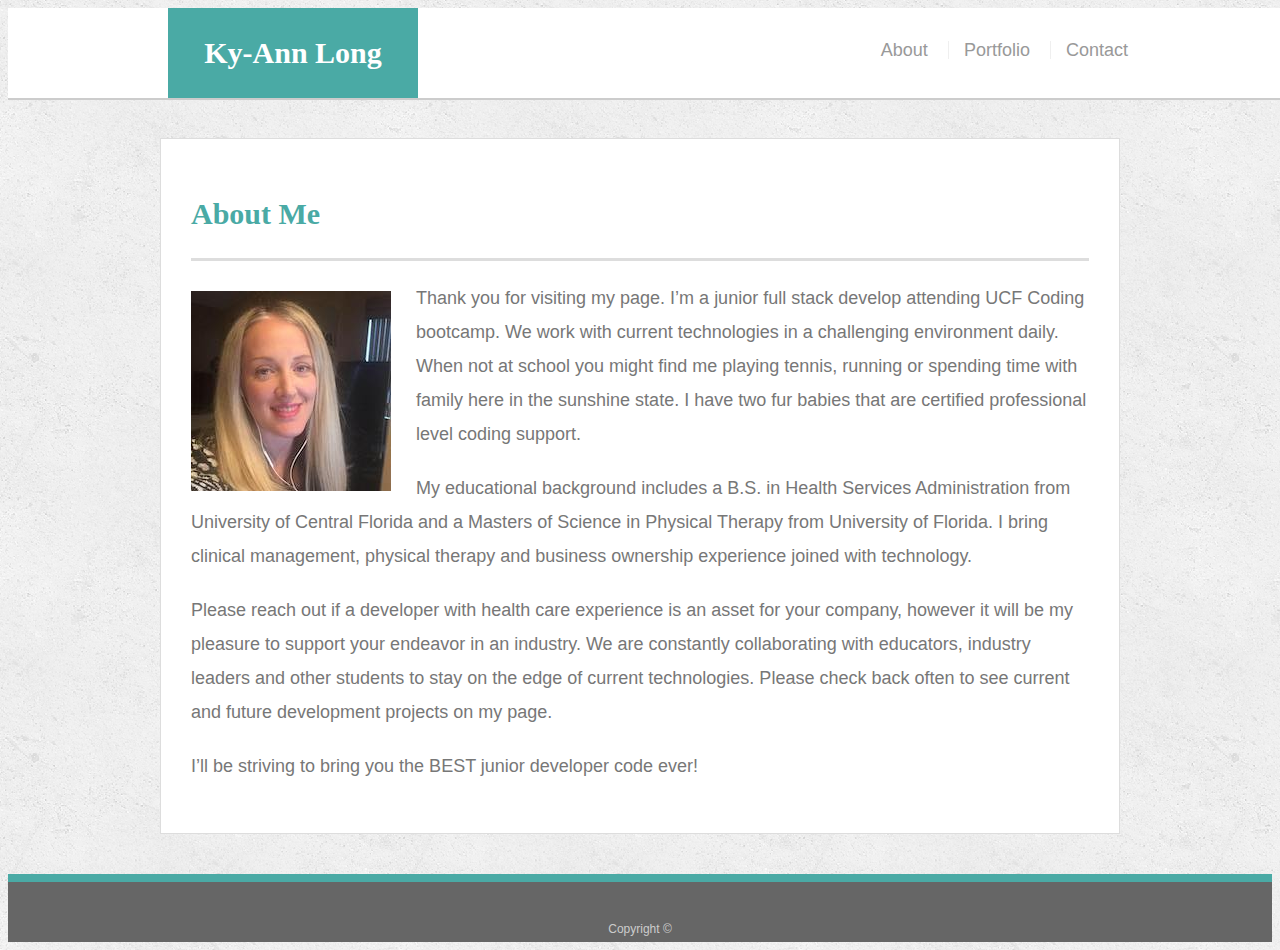
<file: index.html>
<!doctype html>
<html lang="en-us">

<head>
  <meta charset="UTF-8">
  <meta name="viewport" content="width=device-width, initial-scale=1.0">
  <title>About | Your Name</title>
  <link rel="stylesheet" type="text/css" href="assets/css/style.css">
</head>

<body>

  <header id="masthead">
    <div class="container">
      <a href="index.html" id="logo">Ky-Ann Long</a>
      <nav>
        <a href="index.html">About</a>
        <a href="portfolio.html">Portfolio</a>
        <a href="contact.html">Contact</a>
      </nav>
    </div>
  </header>

  <div id="main-container" class="container">
    <section class="main-section">
      <h1>About Me</h1>

      <img src="assets/images/kyann bootcamp.jpg" class="auth-image" alt="Your Name">

      <p>Thank you for visiting my page. I’m a junior full stack develop attending UCF Coding bootcamp. We work with current technologies in a challenging environment daily. When not at school you might find me playing tennis, running or spending time with family here in the sunshine state. I have two fur babies that are certified professional level coding support. </p>
      <p>My educational background includes a B.S. in Health Services Administration from University of Central Florida and a Masters of Science in Physical Therapy from University of Florida. I bring clinical management, physical therapy and business ownership experience joined with technology. </p>

      <p>Please reach out if a developer with health care experience is an asset for your company, however it will be my pleasure to support your endeavor in an industry. We are constantly collaborating with educators, industry leaders and other students to stay on the edge of current technologies. Please check back often to see current and future development projects on my page. </p>
      
      <p>I’ll be striving to bring you the BEST junior developer code ever! </p>

      <p></p>

    </section>

  </div>

  <footer>
    <div class="container">
      Copyright &copy; 
    </div>
  </footer>
</body>

</html>


    <!-- jQuery CDN -->
    <script src="https://ajax.googleapis.com/ajax/libs/jquery/1.11.3/jquery.min.js"></script>
    <script src="https://cdnjs.cloudflare.com/ajax/libs/popper.js/1.14.3/umd/popper.min.js"></script>
    <!-- Bootstrap JavaScript CDN -->
    <script src="https://maxcdn.bootstrapcdn.com/bootstrap/4.0.0/js/bootstrap.min.js"></script>  
</body>
</html>
</file>
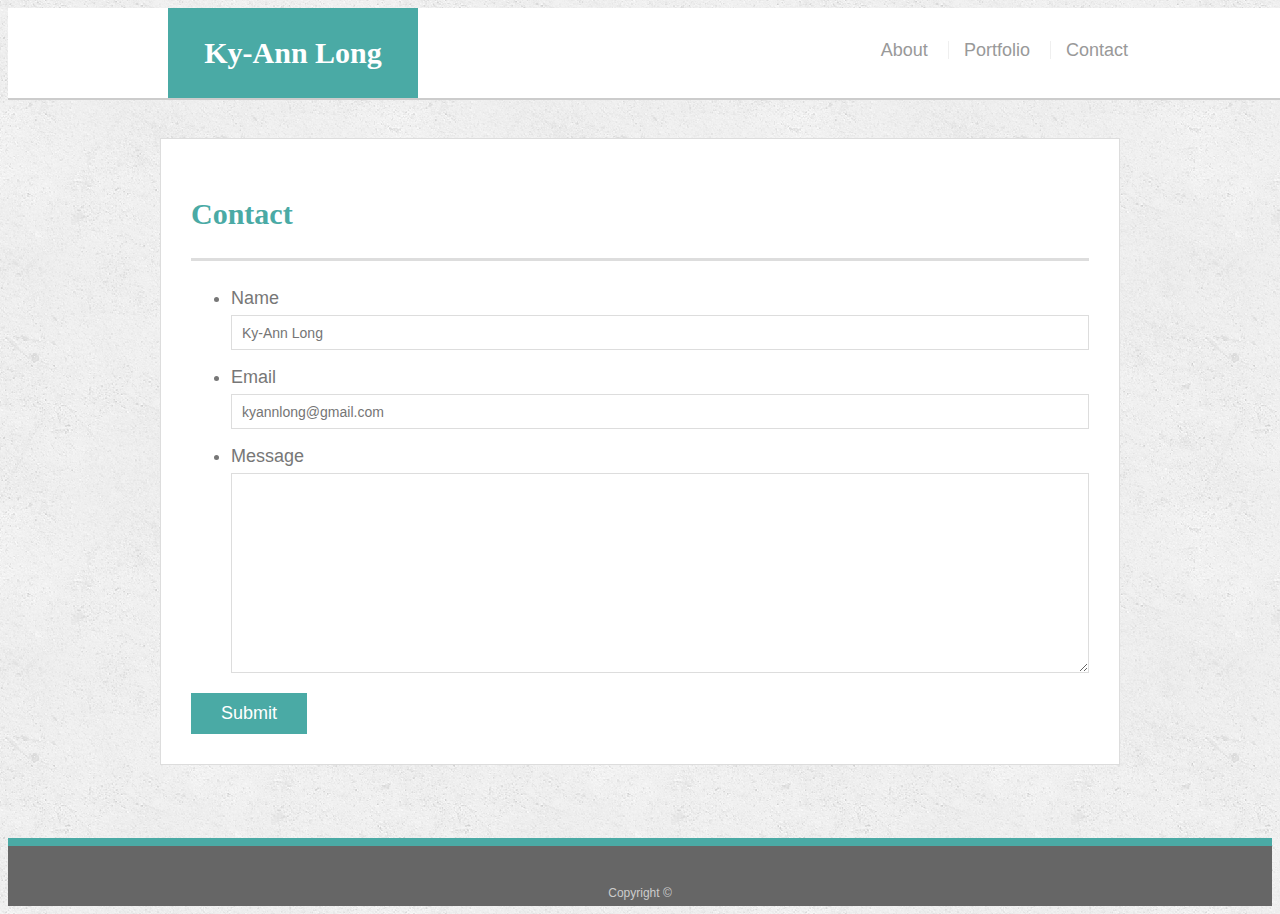
<file: contact.html>
<!doctype html>
<html lang="en-us">

<head>
  <meta charset="UTF-8">
  <meta name="viewport" content="width=device-width, initial-scale=1.0">
  <title>Contact | Your Name</title>
  <link rel="stylesheet" type="text/css" href="assets/css/style.css">
</head>

<body>

  <header id="masthead">
    <div class="container">
      <a href="index.html" id="logo">Ky-Ann Long</a>
      <nav>
        <a href="index.html">About</a>
        <a href="portfolio.html">Portfolio</a>
        <a href="contact.html">Contact</a>
      </nav>
    </div>
  </header>

  <div id="main-container" class="container">
    <section class="main-section">
      <h1>Contact</h1>

      <form id="contact-form">
        <ul>
          <li>
            <label for="name">Name</label>
            <input type="text" id="name" name="name" placeholder="Ky-Ann Long" required="required">
          </li>
          <li>
            <label for="email">Email</label>
            <input type="email" id="email" name="email" placeholder="kyannlong@gmail.com" required="required">
          </li>
          <li>
            <label for="message">Message</label>
            <textarea id="message" name="message" required="required"></textarea>
          </li>
        </ul>
        <input type="submit">
      </form>

    </section>

  </div>

  <footer>
    <div class="container">
      Copyright &copy; 
    </div>
  </footer>
</body>

</html>

            
<!-- jQuery CDN -->
<script src="https://ajax.googleapis.com/ajax/libs/jquery/1.11.3/jquery.min.js"></script>

<script src="https://cdnjs.cloudflare.com/ajax/libs/popper.js/1.14.3/umd/popper.min.js"></script>

<!-- Bootstrap JavaScript CDN -->
<script src="https://maxcdn.bootstrapcdn.com/bootstrap/4.0.0/js/bootstrap.min.js"></script>
</body>

</html>
</file>
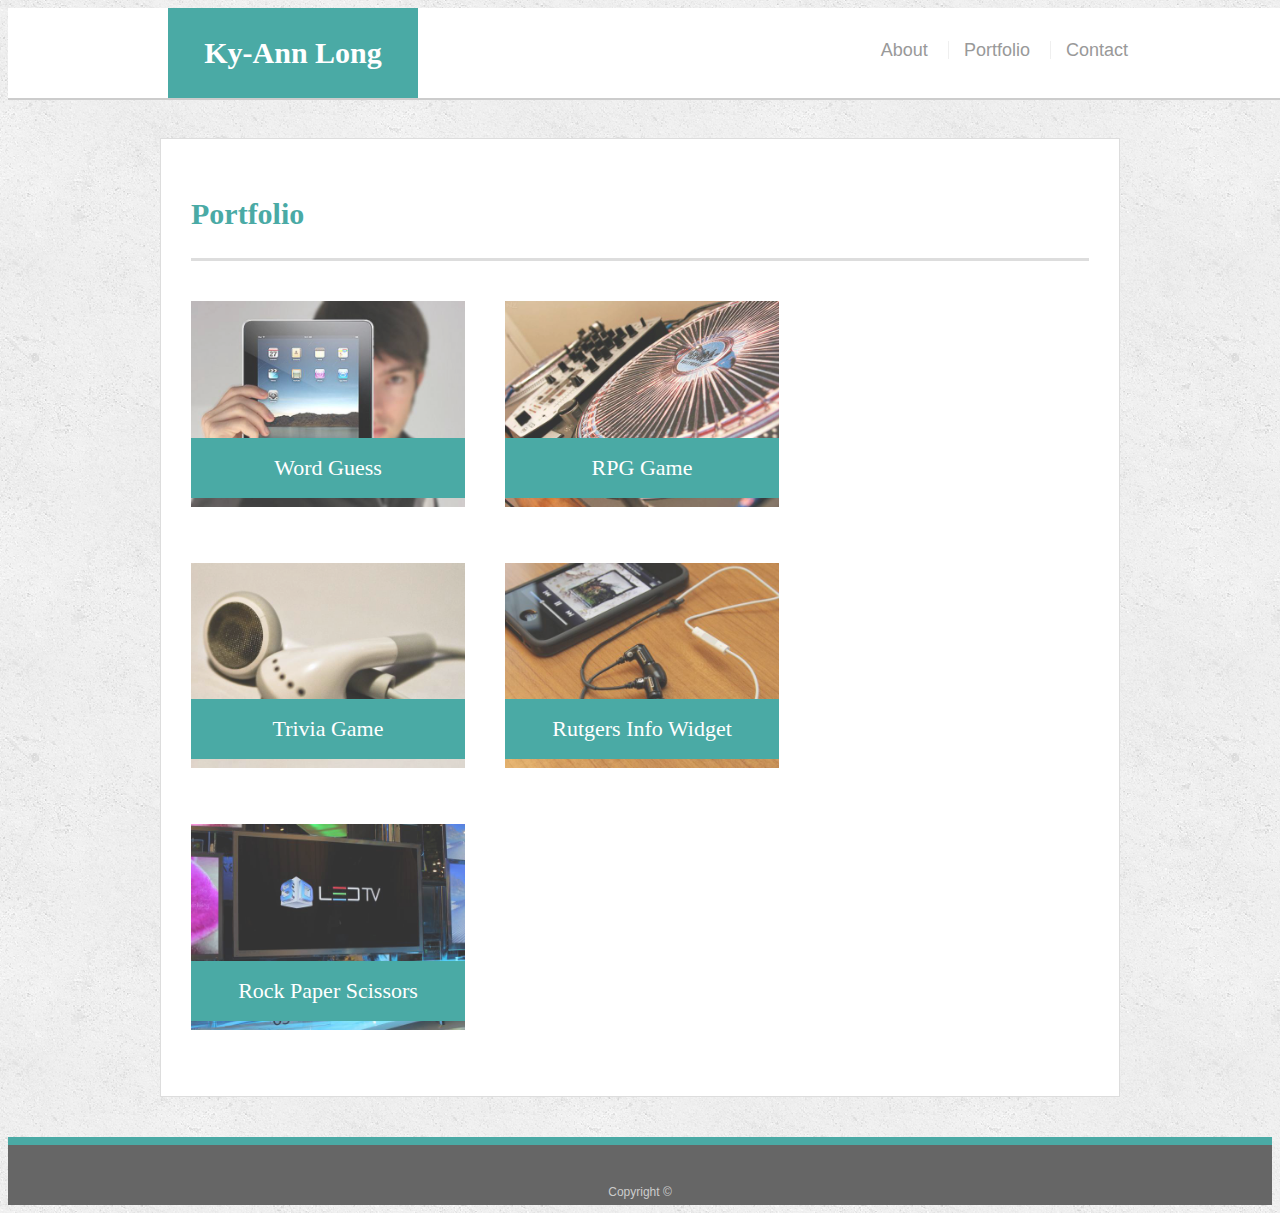
<file: portfolio.html>
<!doctype html>
<html lang="en-us">

<head>
  <meta charset="UTF-8">
  <meta name="viewport" content="width=device-width, initial-scale=1.0">
  <title>Portfolio | Your Name</title>
  <link rel="stylesheet" type="text/css" href="assets/css/style.css">
</head>

<body>

  <header id="masthead">
    <div class="container">
      <a href="index.html" id="logo">Ky-Ann Long</a>
      <nav>
        <a href="index.html">About</a>
        <a href="portfolio.html">Portfolio</a>
        <a href="contact.html">Contact</a>
      </nav>
    </div>
  </header>

  <div id="main-container" class="container">
    <section class="main-section">
      <h1>Portfolio</h1>

      <div class="work">
        <img src="assets/images/technics-q-c-640-480-1.jpg" alt="Word Guess">

        <h3>Word Guess</h3>
      </div>
      <div class="work">
        <img src="assets/images/technics-q-c-640-480-2.jpg" alt="RPG Game">

        <h3>RPG Game</h3>
      </div>
      <div class="work">
        <img src="assets/images/technics-q-c-640-480-5.jpg" alt="Trivia Game">

        <h3>Trivia Game</h3>
      </div>
      <div class="work">
        <img src="assets/images/technics-q-c-640-480-7.jpg" alt="Rutgers Info Widget">

        <h3>Rutgers Info Widget</h3>
      </div>
      <div class="work">
        <img src="assets/images/technics-q-c-640-480-9.jpg" alt="Rock Paper Scissors">

        <h3>Rock Paper Scissors</h3>
      </div>

    </section>

  </div>

  <footer>
    <div class="container">
      Copyright &copy;
    </div>
  </footer>
</body>

</html>

 <!-- jQuery CDN -->
 <script src="https://ajax.googleapis.com/ajax/libs/jquery/1.11.3/jquery.min.js"></script>

 <script src="https://cdnjs.cloudflare.com/ajax/libs/popper.js/1.14.3/umd/popper.min.js"></script>

 <!-- Bootstrap JavaScript CDN -->
 <script src="https://maxcdn.bootstrapcdn.com/bootstrap/4.0.0/js/bootstrap.min.js"></script>   
</body>
</html>
</file>
<file: assets/css/style.css>
body {
  font-family: Arial, "Helvetica Neue", Helvetica, sans-serif;
  font-size: 18px;
  line-height: 34px;
  color: #777777;
  background: url("../images/concrete_seamless.png");
}

* {
  box-sizing: border-box;
}

/* general */

.container {
  width: 100%;
  max-width: 960px;
  margin: 0 auto;
  clear: both;
}

h1,
h2,
h3,
p {
  margin-bottom: 20px;
}

p:last-child {
  margin-bottom: 0;
}

h1,
h2,
h3 {
  font-family: Georgia, Times, "Times New Roman", serif;
  font-weight: 700;
  color: #4aaaa5;
}

h1 {
  padding-bottom: 20px;
  font-size: 30px;
  line-height: 49px;
  border-bottom: 3px solid #dddddd;
}

h2,
h3 {
  font-size: 22px;
}

/* header */

#masthead {
  position: fixed;
  z-index: 99;
  width: 100%;
  margin: 0 0 30px;
  overflow: auto;
  color: #ffffff;
  background: #ffffff;
  border-bottom: 2px solid #cccccc;
}

#logo {
  float: left;
  width: 250px;
  height: 90px;
  font-family: Georgia, Times, "Times New Roman", serif;
  font-size: 30px;
  font-weight: 700;
  line-height: 90px;
  color: #ffffff;
  text-align: center;
  text-decoration: none;
  background: #4aaaa5;
}

nav {
  float: right;
  margin-top: 25px;
}

nav a {
  display: inline-block;
  padding-left: 15px;
  margin-left: 15px;
  line-height: 18px;
  color: #999;
  text-decoration: none;
  border-left: 1px solid #efefef;
}

nav a:first-child {
  border-left: 0 none;
}

/* footer */

footer {
  padding: 30px 0;
  clear: both;
  font-size: 12px;
  color: #ffffff;
  color: #cccccc;
  text-align: center;
  background: #666666;
  border-top: 8px solid #4aaaa5;
  height: 50px;
}

h3, h2 {
  padding-bottom: 20px;
  margin-bottom: 15px;
  line-height: 22px;
  border-bottom: 2px solid #eeeeee;
}

/* main */

#main-container {
  padding-top: 130px;
  min-height: calc(100vh - 70px);
}

.main-section {
  float: left;
  width: 100%;
  max-width: 960px;
  padding: 30px;
  margin: 0 0 40px;
  background: #ffffff;
  border: 1px solid #dddddd;
}

/* portfolio page */

.work {
  position: relative;
  float: left;
  width: 274px;
  margin: 20px 0 25px;
  overflow: auto;
}

.work:nth-child(even) {
  margin-right: 40px;
}

.work img {
  width: 100%;
  border: 0 none;
  opacity: 0.8;
}

.work h3 {
  position: absolute;
  bottom: 20px;
  width: 100%;
  padding: 15px;
  margin-bottom: 0;
  font-weight: 300;
  line-height: 30px;
  color: #ffffff;
  text-align: center;
  background: #4aaaa5;
  border-bottom: 0;
}

.auth-image {
  float: left;
  width: 200px;
  height: auto;
  margin-top: 10px;
  margin-right: 25px;
}

/* contact page */

#contact-form ul {
  margin-bottom: 20px;
}

#contact-form li {
  margin-bottom: 10px;
}

label,
input[type=text],
input[type=email],
textarea {
  display: block;
  width: 100%;
}

input[type=text],
input[type=email],
textarea {
  height: 35px;
  padding: 0 10px;
  font-size: 14px;
  border: 1px solid #dddddd;
}

textarea {
  height: 200px;
}

input[type=submit] {
  padding: 10px 30px;
  font-size: 18px;
  color: #ffffff;
  cursor: pointer;
  background: #4aaaa5;
  border: 0 none;
}
@media screen and (max-width: 980px) {
  body {
    background-color: #333;
  }

  .wrapper {
    /* Box-model */
    width: 100%;
    padding: 20px;
    float: left;
  }

}


@media screen and (max-width: 760px) {
  body {
    background-color: #333;
  }

  .wrapper {
    /* Box-model */
    width: 100%;
    padding: 20px;
  }


}


@media screen and (max-width: 640px) {
  body {
    background-color: #333;
  }

  .wrapper {
    /* Box-model */
    width: 100%;
    padding: 20px;
  }

 
}
</file>
